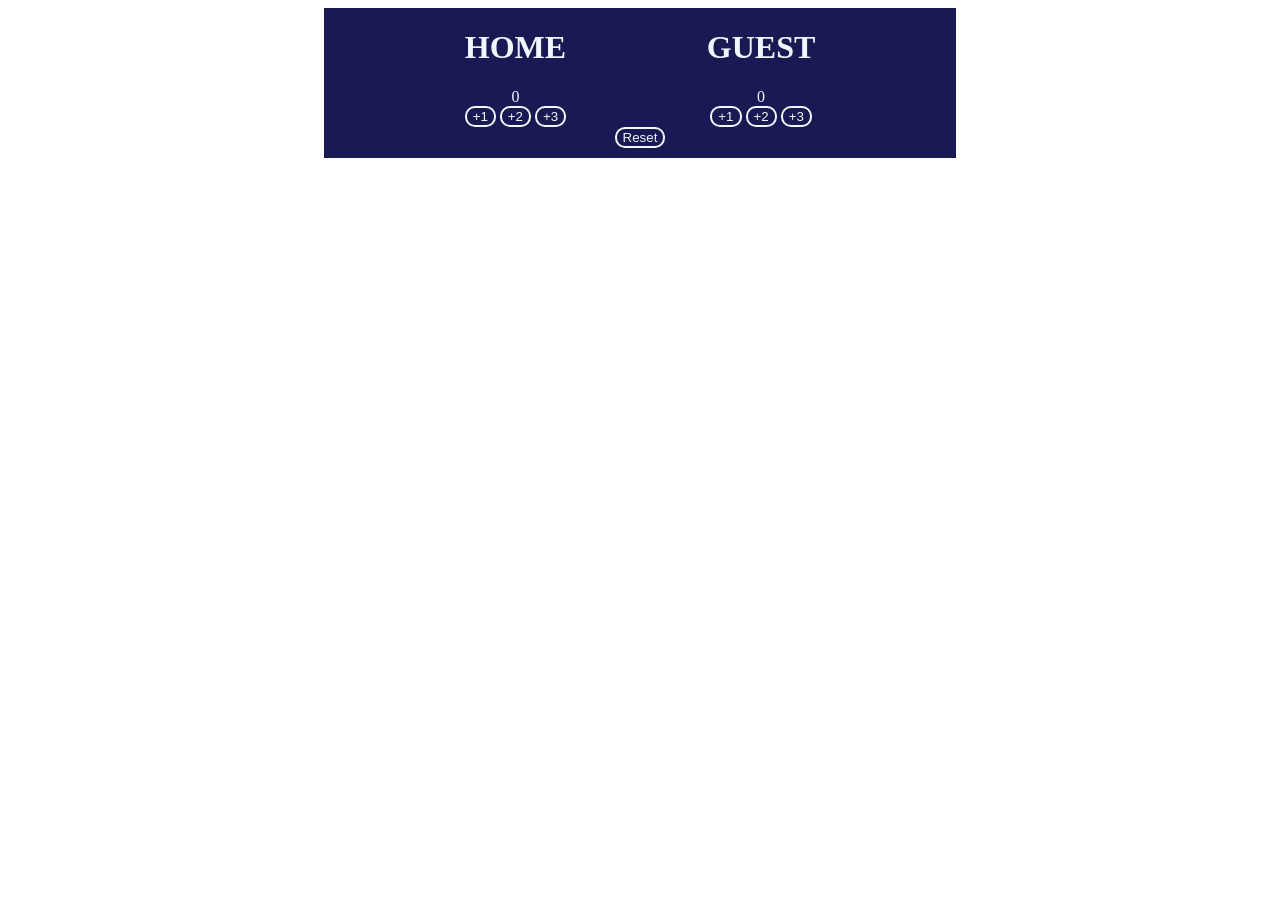
<file: basketBallCounter/index.html>
<!DOCTYPE html>
<html lang="en">
<head>
    <meta charset="UTF-8">
    <meta name="viewport" content="width=device-width, initial-scale=1.0">
    <title>Basket Ball Counter</title>
    <link rel="stylesheet" href="styles.css">
</head>
<body>
    <div class="countainer">
    
    
    <div class="results">
    <div class="right">
    <h1>HOME</h1>
    <div id="r-result">0</div>
    <button onclick="addOneRight()" class="add-one r">+1</button>
    <button onclick="addTwoRight()" class="add-two r">+2</button>
    <button onclick="addThreeRight()" class="add-three r">+3</button>
    </div>


    <div class="left">
    <h1>GUEST</h1>
    <div id="l-result">0</div>
    <button onclick="addOneLeft()" class="add-one l">+1</button>
    <button onclick="addTwoLeft()" class="add-two l">+2</button>
    <button onclick="addThreeLeft()" class="add-three l">+3</button>
    </div>
    </div>
    <button onclick="reset()">Reset</button>
    </div>

    <script src="script.js"></script>
</body>
</html>
</file>
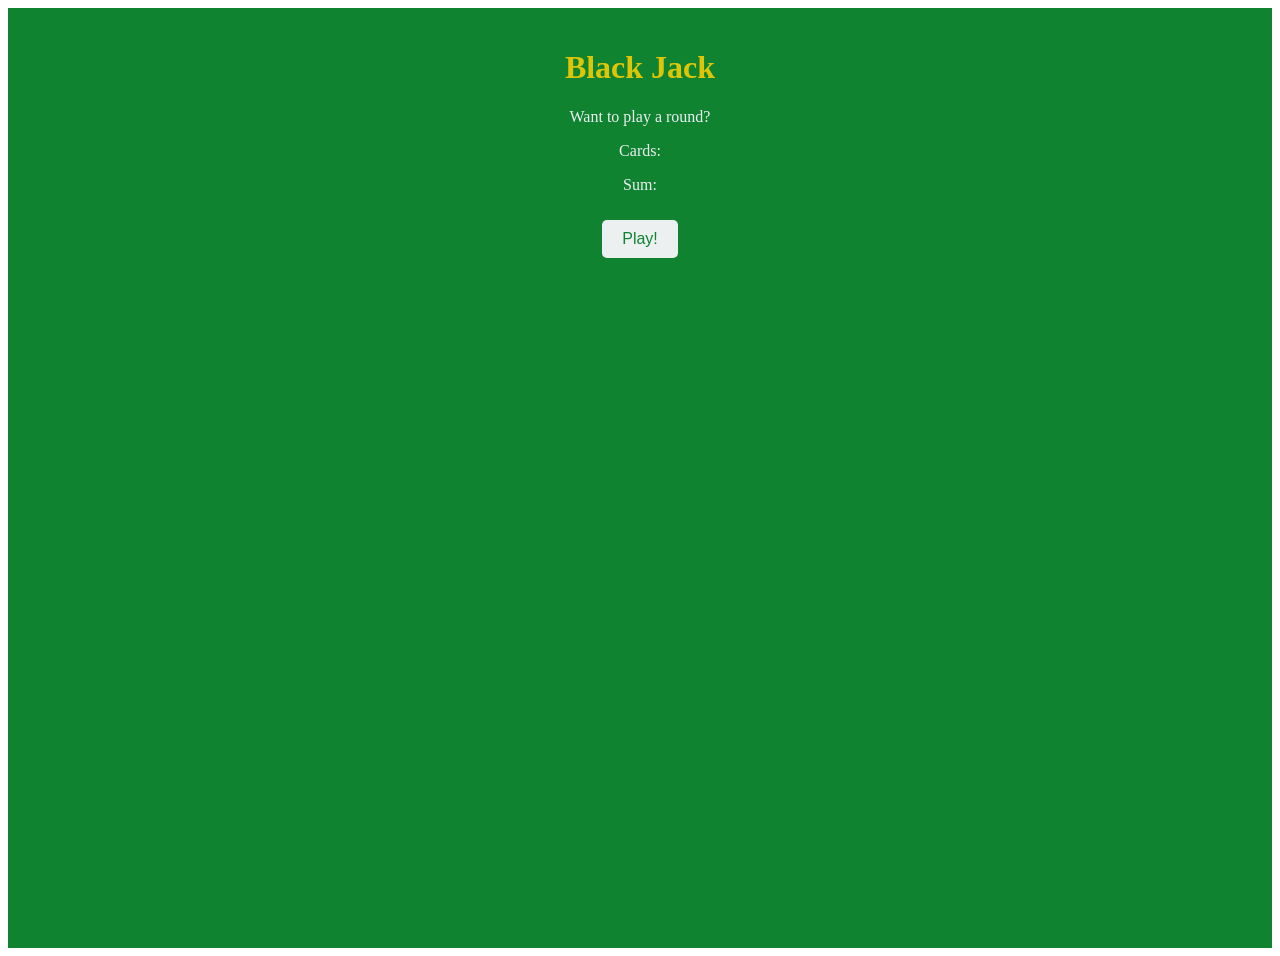
<file: blackJack/index.html>
<!DOCTYPE html>
<html lang="en">
<head>
    <meta charset="UTF-8">
    <meta name="viewport" content="width=device-width, initial-scale=1.0">
    <title>BlackJack</title>
    <link rel="stylesheet" href="styles.css">
</head>
<body>
    <main>
    <h1>Black Jack</h1>
    <p id = "message">Want to play a round?</p>
    <p id = "cards">Cards: </p>
    <p id = "sum">Sum: </p>

    <button id="button" onclick="play()">Play!</button>
    </main>


    <script src="script.js"></script>
</body>
</html>
</file>
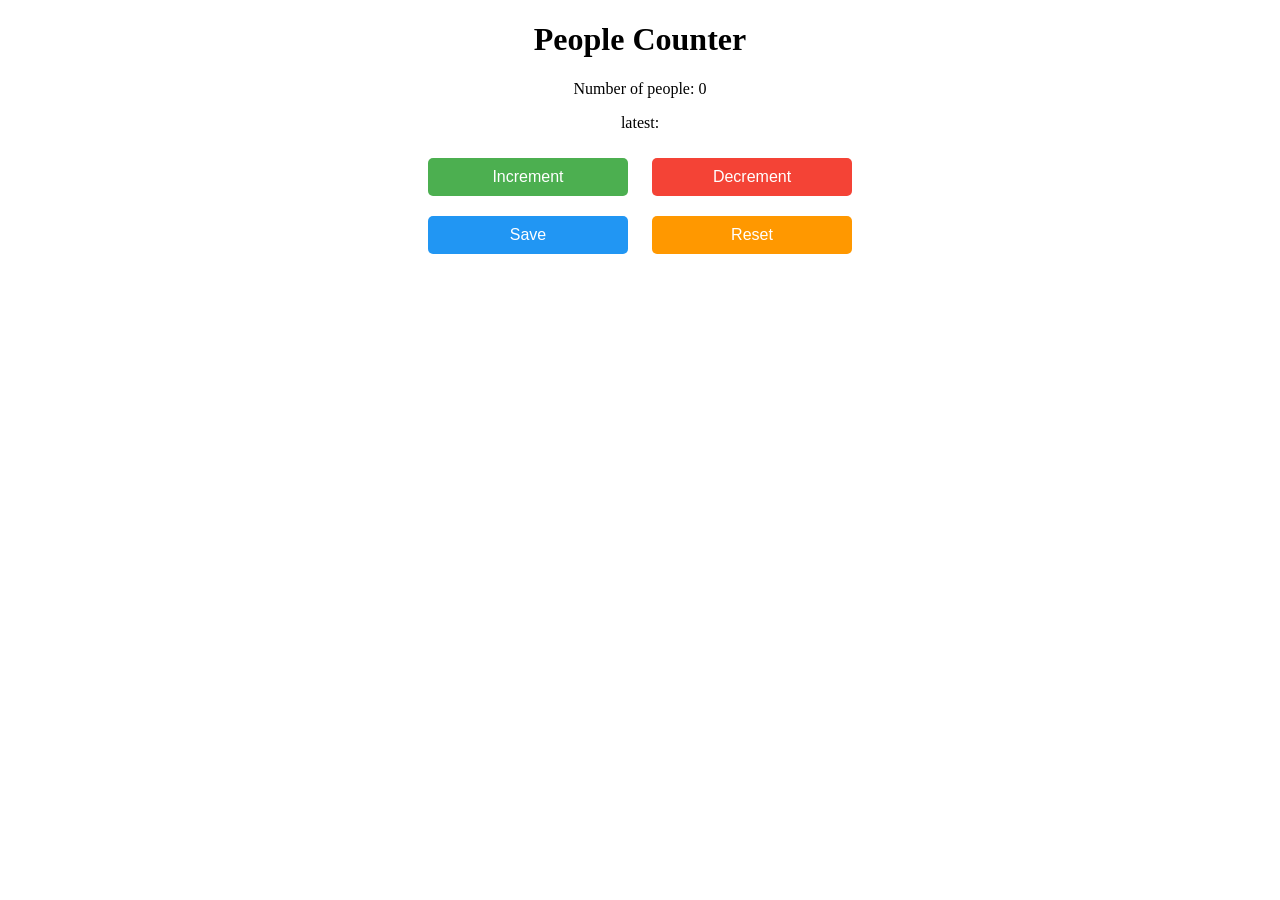
<file: peopleCounter/index.html>
<!DOCTYPE html>
<html lang="en">
<head>
    <meta charset="UTF-8">
    <meta name="viewport" content="width=device-width, initial-scale=1.0">
    <title>People Counter</title>
    <link rel="stylesheet" href="styles.css">
</head>
<body>
    <main>
        <h1>People Counter</h1>
        <p>Number of people: <span id="counter">0</span></p>
        <p id="results">latest: </p>
        <button id="increment" onclick="increment()">Increment</button>
        <button id="decrement" onclick="decrement()">Decrement</button>

        <button id="save" onclick="save()">Save</button>
        <button id="reset" onclick="reset()">Reset</button>
    </main>

    <script src="script.js"></script>
</body>
</html>
</file>
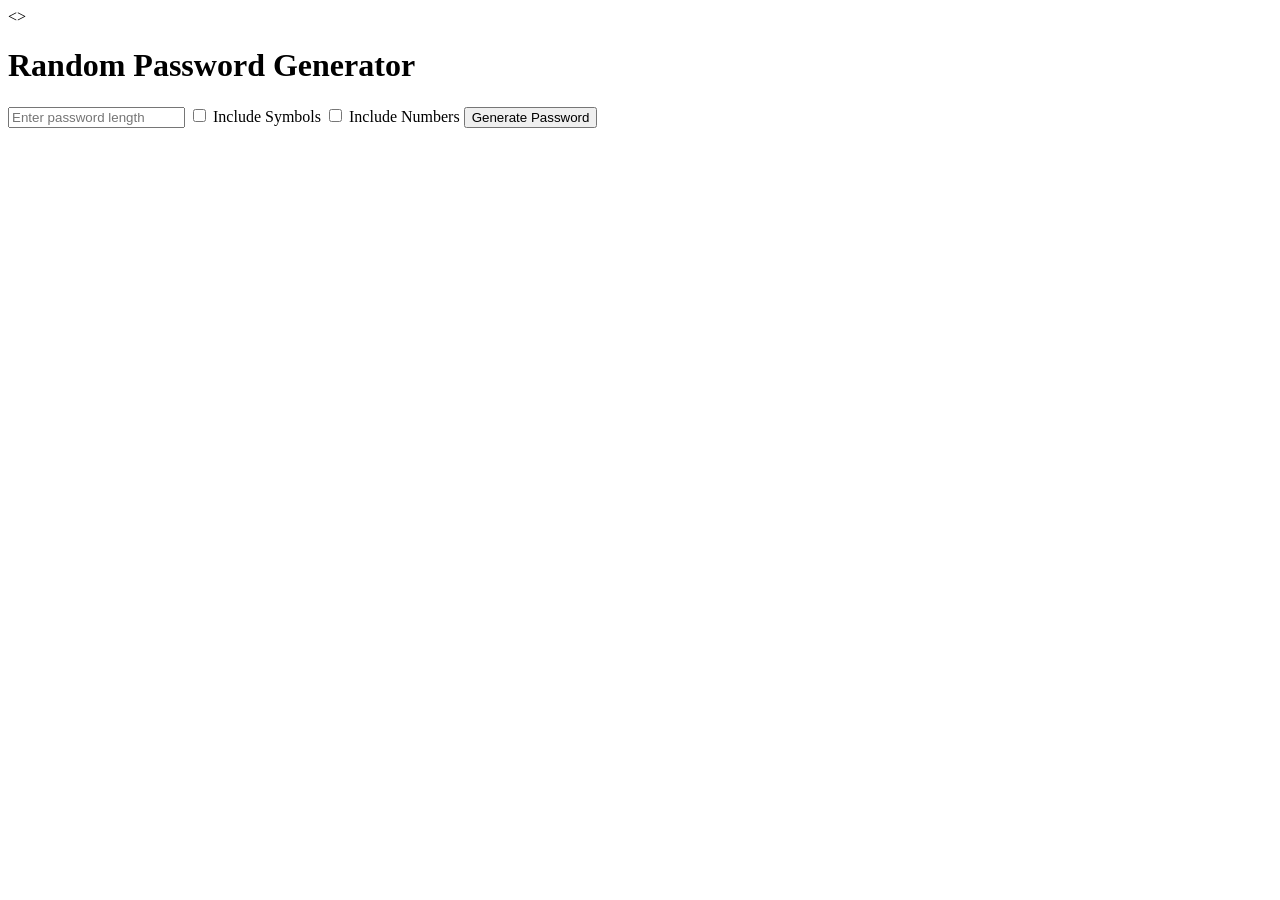
<file: random password/index.html>
<!DOCTYPE html>
<html lang="en">
<head>
    <meta charset="UTF-8">
    <meta name="viewport" content="width=device-width, initial-scale=1.0">
    <title>randomPassword</title>
    <style>
        main {
            max-width: 600px;
            margin: 0 auto;
            padding: 20px;
        }
        #password1, #password2 {
            margin-top: 20px;
            font-size: 1.5em;
            font-weight: bold;
        }
    </style>
</head>
<body>
    <>
        <h1>Random Password Generator</h1>
        <input type="number" id="length" placeholder="Enter password length" min="1">
        <input type="checkbox" id="includeSymbols"> Include Symbols
        <input type="checkbox" id="includeNumbers"> Include Numbers
        <button id="generate" onclick="generate()">Generate Password</button>

        <div id="password1" onclick="copy('password1')"></div>
        <div id="password2" onclick="copy('password2')"></div>
        <script src="randomPassword.js"></script>
    </main>
</body>
</html>
</file>
<file: basketBallCounter/styles.css>
.countainer {
    margin: auto;
    background-color: rgb(25, 25, 83);
    border-radius: 0;
    -webkit-border-radius: 0;
    -moz-border-radius: 0;
    -ms-border-radius: 0;
    -o-border-radius: 0;
    width: 50%;
    color: aliceblue;
    text-align: center;
    padding-bottom: 10px;
} 

button {
    display: inline-block;
    background-color: rgb(25, 25, 83);
    color: aliceblue;
    border: 2px solid aliceblue;
    border-radius: 10px;
    -webkit-border-radius: 10px;
    -moz-border-radius: 10px;
    -ms-border-radius: 10px;
    -o-border-radius: 10px;
}

.results {
    display: flex;
    flex-direction: row;
    justify-content: space-evenly;
}
</file>
<file: blackJack/styles.css>
main {
    background-color: #0f8330;
    color: #ecf0f1;
    text-align: center;
    padding: 20px;
    height: 100vh;
}

h1 {
    color: rgb(222, 197, 7);

}

button {
    background-color: #ecf0f1;
    color: #0f8330;
    border: none;
    padding: 10px 20px;
    margin: 10px;
    font-size: 16px;
    cursor: pointer;
    border-radius: 5px;
}
</file>
<file: peopleCounter/styles.css>
main {
    max-width: 600px;
    margin: 0 auto;
    text-align: center;
}

button {
    padding: 10px 20px;
    font-size: 16px;
    margin: 10px;
    cursor: pointer;
    border: none;
    border-radius: 5px;
    width: 200px;
}

#increment {
    background-color: #4CAF50;
    color: white;
}

#decrement {
    background-color: #f44336;
    color: white;
}

#reset {
    background-color: #ff9800;
    color: white;
}

#save {
    background-color: #2196F3;
    color: white;
}
</file>
